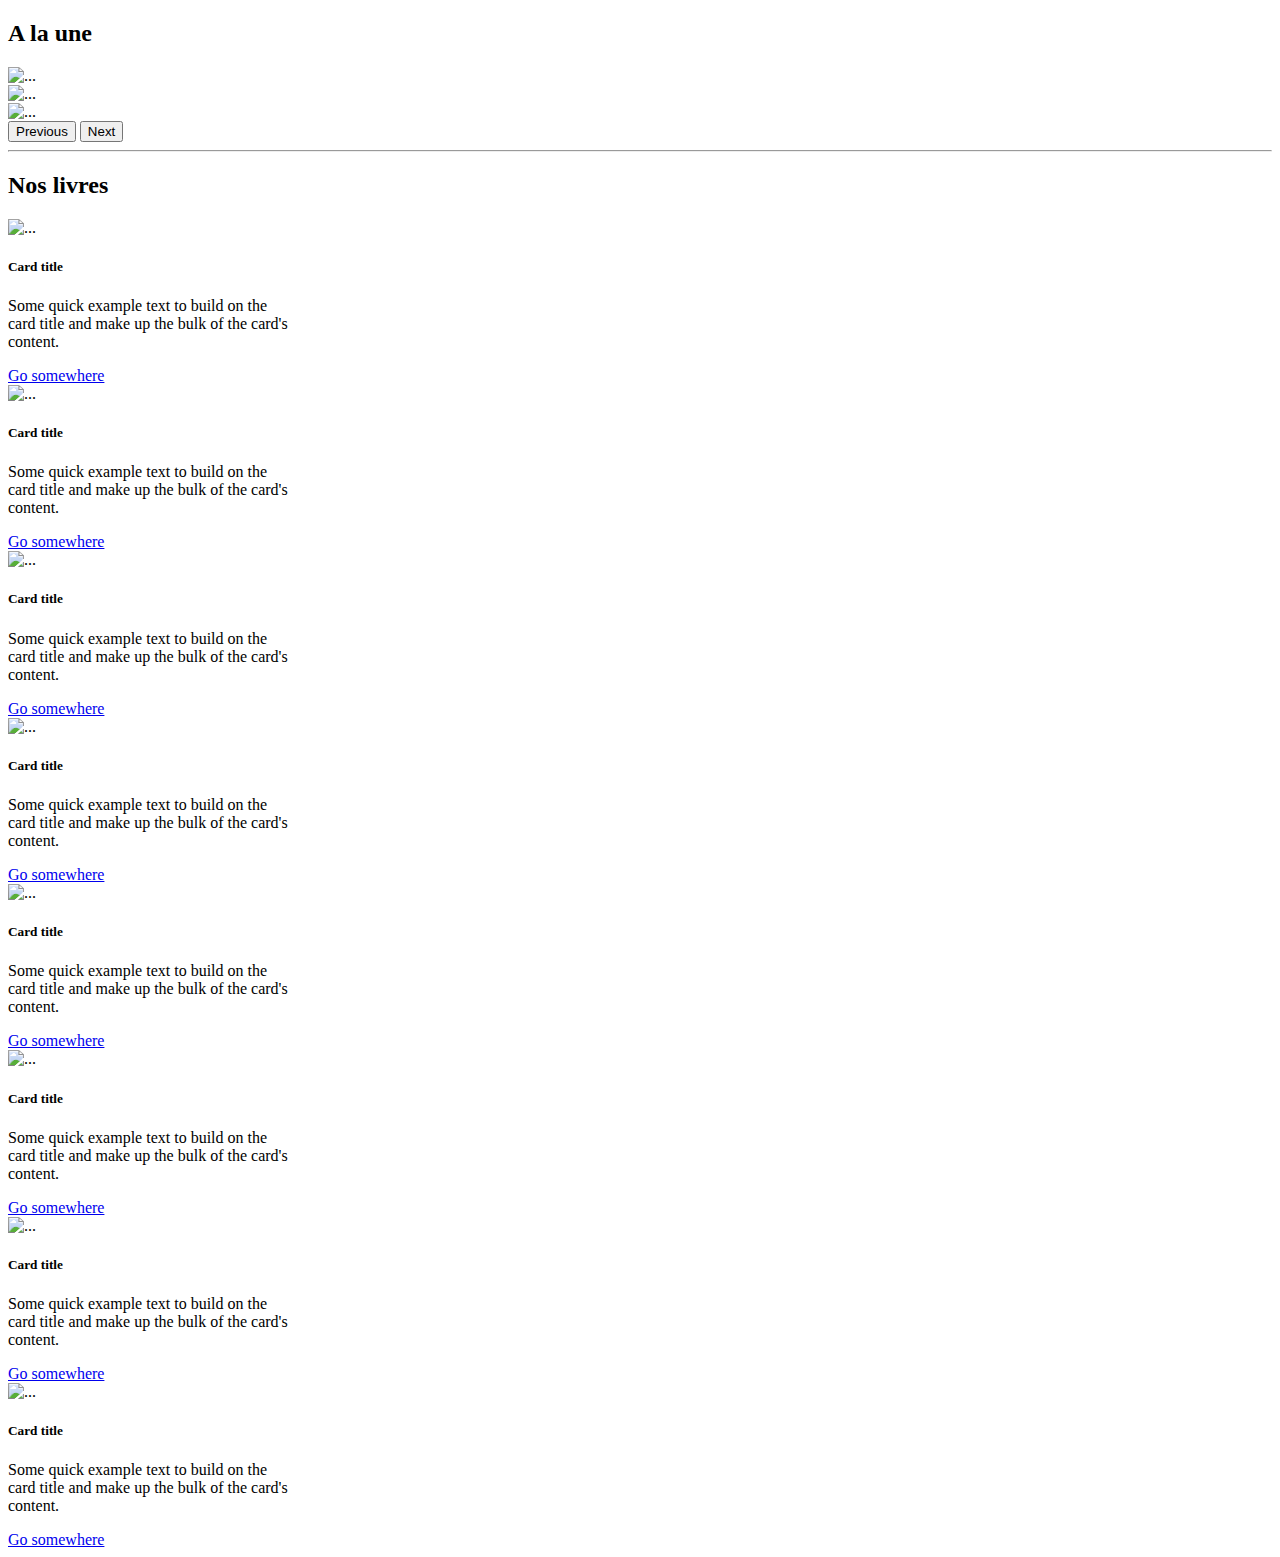
<file: src/main/resources/templates/index.html>
<!DOCTYPE html>
<html lang="en">

<head th:insert="common/fragments/header.html :: header"></head>

<body>
    <nav th:insert="common/fragments/menu.html :: menu"></nav>

    <div class="container">
        <h2 class="text-center p-5">A la une</h2>
        <section>
            <div id="carouselExampleControls" class="carousel slide mt-5" data-bs-ride="carousel">
                <div class="carousel-inner">
                    <div class="carousel-item active">
                        <img th:src="@{/img/livre1.jpg}" class="d-block w-75 mx-auto" alt="...">
                    </div>
                    <div class="carousel-item">
                        <img th:src="@{/img/livre2.jpg}" class="d-block w-75 mx-auto" alt="...">
                    </div>
                    <div class="carousel-item">
                        <img th:src="@{/img/livre3.jpg}" class="d-block w-75 mx-auto" alt="...">
                    </div>
                </div>
                <button class="carousel-control-prev" type="button" data-bs-target="#carouselExampleControls"
                    data-bs-slide="prev">
                    <span class="carousel-control-prev-icon" aria-hidden="true"></span>
                    <span class="visually-hidden">Previous</span>
                </button>
                <button class="carousel-control-next" type="button" data-bs-target="#carouselExampleControls"
                    data-bs-slide="next">
                    <span class="carousel-control-next-icon" aria-hidden="true"></span>
                    <span class="visually-hidden">Next</span>
                </button>
            </div>
        </section>
        <hr>
        <section pt-5>
            <h2 class="text-center py-5">Nos livres</h2>
            <div class="row row-cols-lg-4 justify-content-around py-2">
                <div class="card col" style="width: 18rem;">
                    <img th:src="@{/img/livre3.jpg}" class="card-img-top" alt="...">
                    <div class="card-body">
                        <h5 class="card-title">Card title</h5>
                        <p class="card-text">Some quick example text to build on the card title and make up the bulk of
                            the card's content.</p>
                        <a href="#" class="btn btn-primary">Go somewhere</a>
                    </div>
                </div>
                <div class="card col" style="width: 18rem;">
                    <img th:src="@{/img/livre3.jpg}" class="card-img-top" alt="...">
                    <div class="card-body">
                        <h5 class="card-title">Card title</h5>
                        <p class="card-text">Some quick example text to build on the card title and make up the bulk of
                            the card's content.</p>
                        <a href="#" class="btn btn-primary">Go somewhere</a>
                    </div>
                </div>
                <div class="card col" style="width: 18rem;">
                    <img th:src="@{/img/livre1.jpg}" class="card-img-top" alt="...">
                    <div class="card-body">
                        <h5 class="card-title">Card title</h5>
                        <p class="card-text">Some quick example text to build on the card title and make up the bulk of
                            the card's content.</p>
                        <a href="#" class="btn btn-primary">Go somewhere</a>
                    </div>
                </div>
                <div class="card col" style="width: 18rem;">
                    <img th:src="@{/img/livre3.jpg}" class="card-img-top" alt="...">
                    <div class="card-body">
                        <h5 class="card-title">Card title</h5>
                        <p class="card-text">Some quick example text to build on the card title and make up the bulk of
                            the card's content.</p>
                        <a href="#" class="btn btn-primary">Go somewhere</a>
                    </div>
                </div>
            </div>
            <div class="row row-cols-lg-4 justify-content-around py-2">
                <div class="card col" style="width: 18rem;">
                    <img th:src="@{/img/livre3.jpg}" class="card-img-top" alt="...">
                    <div class="card-body">
                        <h5 class="card-title">Card title</h5>
                        <p class="card-text">Some quick example text to build on the card title and make up the bulk of
                            the card's content.</p>
                        <a href="#" class="btn btn-primary">Go somewhere</a>
                    </div>
                </div>
                <div class="card col" style="width: 18rem;">
                    <img th:src="@{/img/livre1.jpg}" class="card-img-top" alt="...">
                    <div class="card-body">
                        <h5 class="card-title">Card title</h5>
                        <p class="card-text">Some quick example text to build on the card title and make up the bulk of
                            the card's content.</p>
                        <a href="#" class="btn btn-primary">Go somewhere</a>
                    </div>
                </div>
                <div class="card col" style="width: 18rem;">
                    <img th:src="@{/img/livre3.jpg}" class="card-img-top" alt="...">
                    <div class="card-body">
                        <h5 class="card-title">Card title</h5>
                        <p class="card-text">Some quick example text to build on the card title and make up the bulk of
                            the card's content.</p>
                        <a href="#" class="btn btn-primary">Go somewhere</a>
                    </div>
                </div>
                <div class="card col" style="width: 18rem;">
                    <img th:src="@{/img/livre2.jpg}" class="card-img-top" alt="...">
                    <div class="card-body">
                        <h5 class="card-title">Card title</h5>
                        <p class="card-text">Some quick example text to build on the card title and make up the bulk of
                            the card's content.</p>
                        <a href="#" class="btn btn-primary">Go somewhere</a>
                    </div>
                </div>
            </div>
        </section>
    </div>

    <footer th:replace="common/fragments/footer :: bottom"></footer>
</body>

</html>
</file>
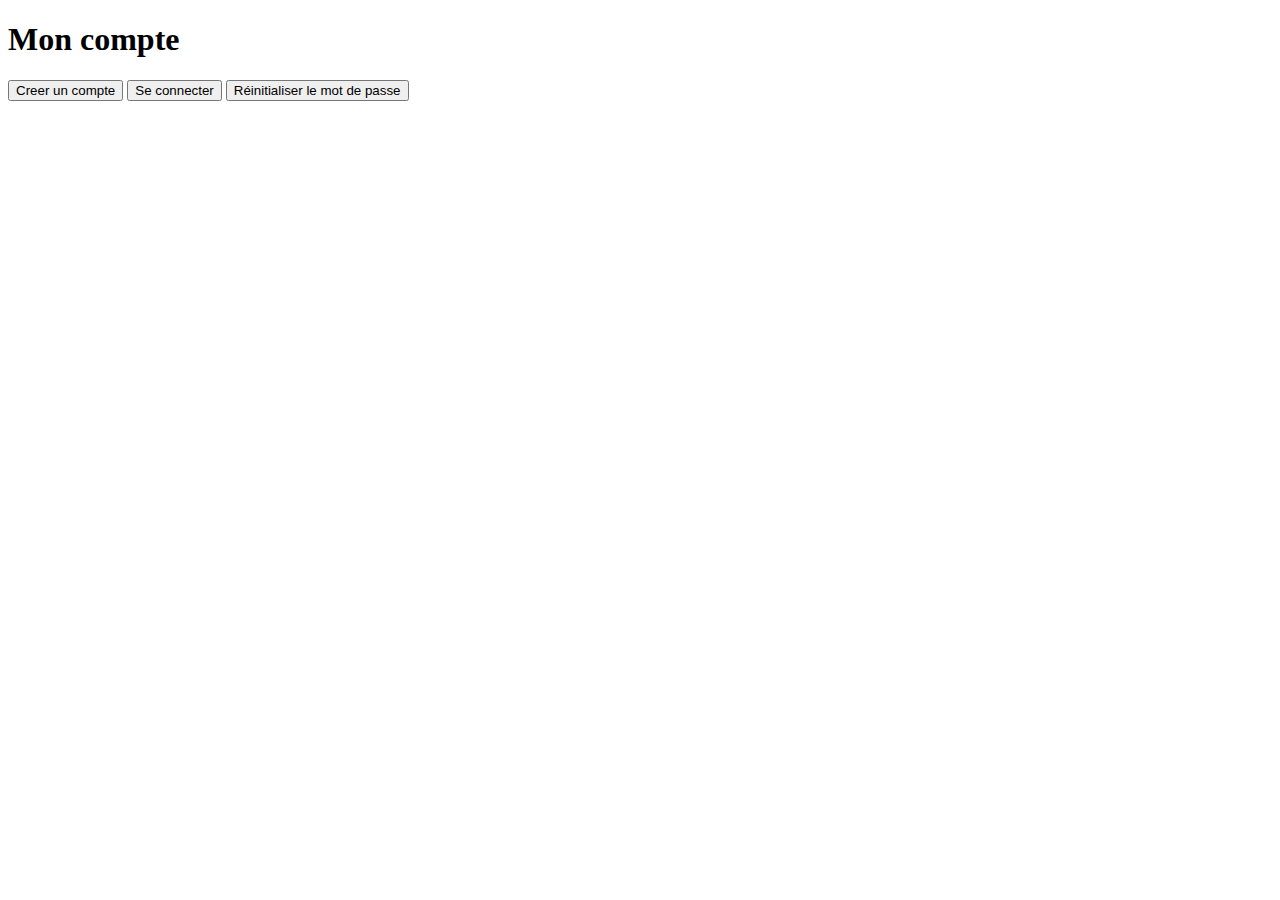
<file: src/main/resources/templates/myAccount.html>
<!DOCTYPE html>
<html lang="en">

<head th:insert="common/fragments/header.html :: header">
</head>

<body>
    <nav th:insert="common/fragments/menu.html :: menu"></nav>
    <div class="container">
        <h1 class="text-center py-5">Mon compte</h1>
        <div class="tab btn-group">
            <button type="button" class="btn btn-outline-light" onclick="openCity(event, 'signin')">Creer un compte</button>
            <button type="button" class="btn btn-outline-light" onclick="openCity(event, 'login')">Se connecter</button>
            <button type="button" class="btn btn-outline-light" onclick="openCity(event, 'reset')">Réinitialiser le mot de passe</button>
          </div>
          
          <!-- Tab content -->
          <div id="signin" class="tabcontent">
            <div th:insert="/common/fragments/form/create.html :: create"></div>
          </div>
          
          <div id="login" class="tabcontent">
            <div th:insert="/common/fragments/form/login.html :: login"></div>
          </div>
          
          <div id="reset" class="tabcontent">
            <div th:insert="/common/fragments/form/reset.html :: reset"></div>
          </div>
    <footer th:replace="common/fragments/footer :: bottom"></footer>

    <script>
        function openCity(evt, cityName) {
    // Declare all variables
    var i, tabcontent, tablinks;
  
    // Get all elements with class="tabcontent" and hide them
    tabcontent = document.getElementsByClassName("tabcontent");
    for (i = 0; i < tabcontent.length; i++) {
      tabcontent[i].style.display = "none";
    }
  
    // Get all elements with class="tablinks" and remove the class "active"
    tablinks = document.getElementsByClassName("tablinks");
    for (i = 0; i < tablinks.length; i++) {
      tablinks[i].className = tablinks[i].className.replace(" active", "");
    }
  
    // Show the current tab, and add an "active" class to the button that opened the tab
    document.getElementById(cityName).style.display = "block";
    evt.currentTarget.className += " active";
  }
    </script>
</body>

</html>
</file>
